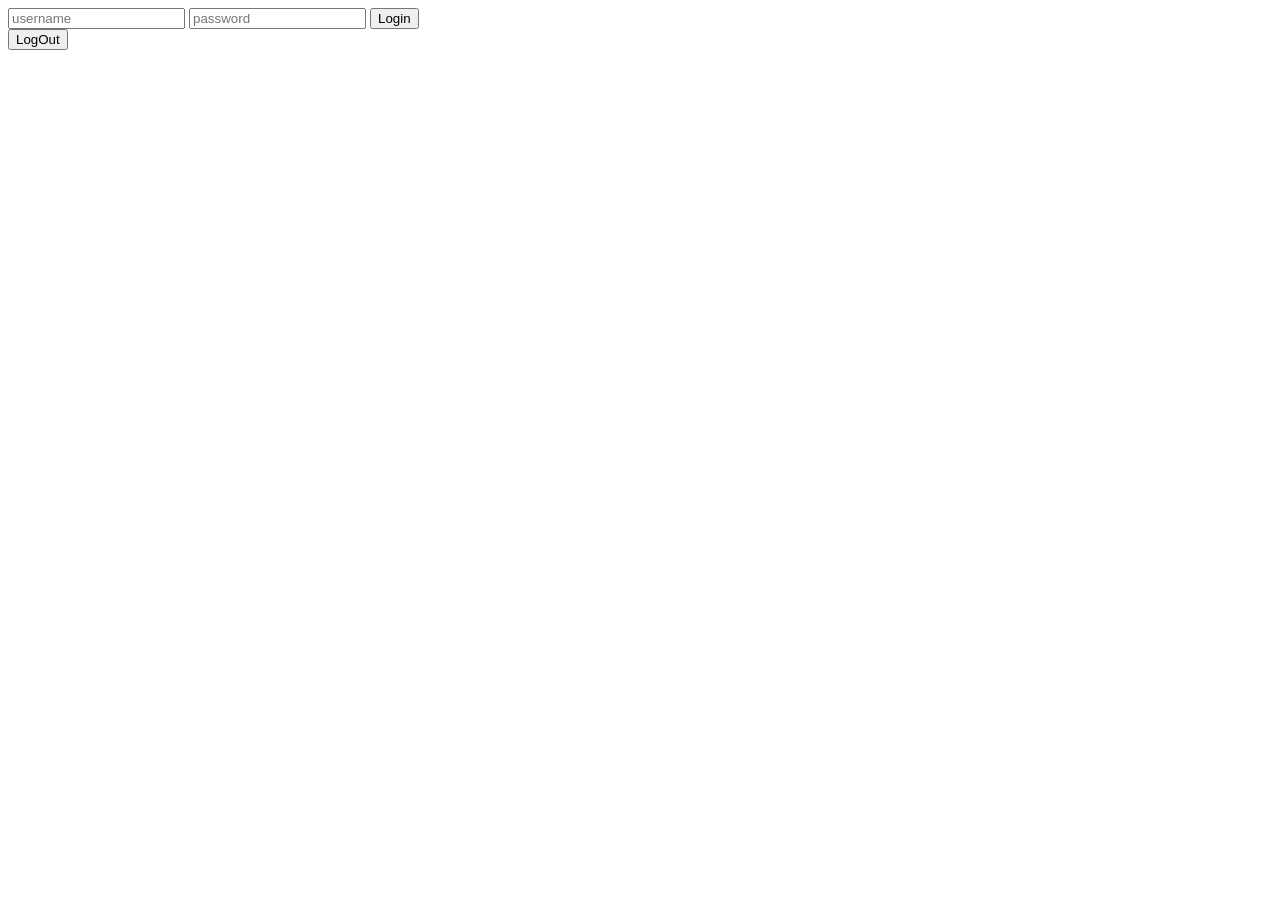
<file: basic_website/index.html>
<html lang="en">
<head>
    <meta charset="UTF-8">
    <meta name="viewport" content="width=device-width, initial-scale=1.0">
    <title>Document</title>
    <style href="style.css"></style>
</head>
<body>
    <div id="login-page">
        <input type="text" id="username" placeholder="username">
        <input type="password" id="password" placeholder="password">
        <button id="login-button">Login</button>
        <div id="error-login"></div>
    </div>
    <div id="main-section">

    </div>
    <button id="logout-button">LogOut</button>
    <script src="script.js"></script>
</body>
</html>
</file>
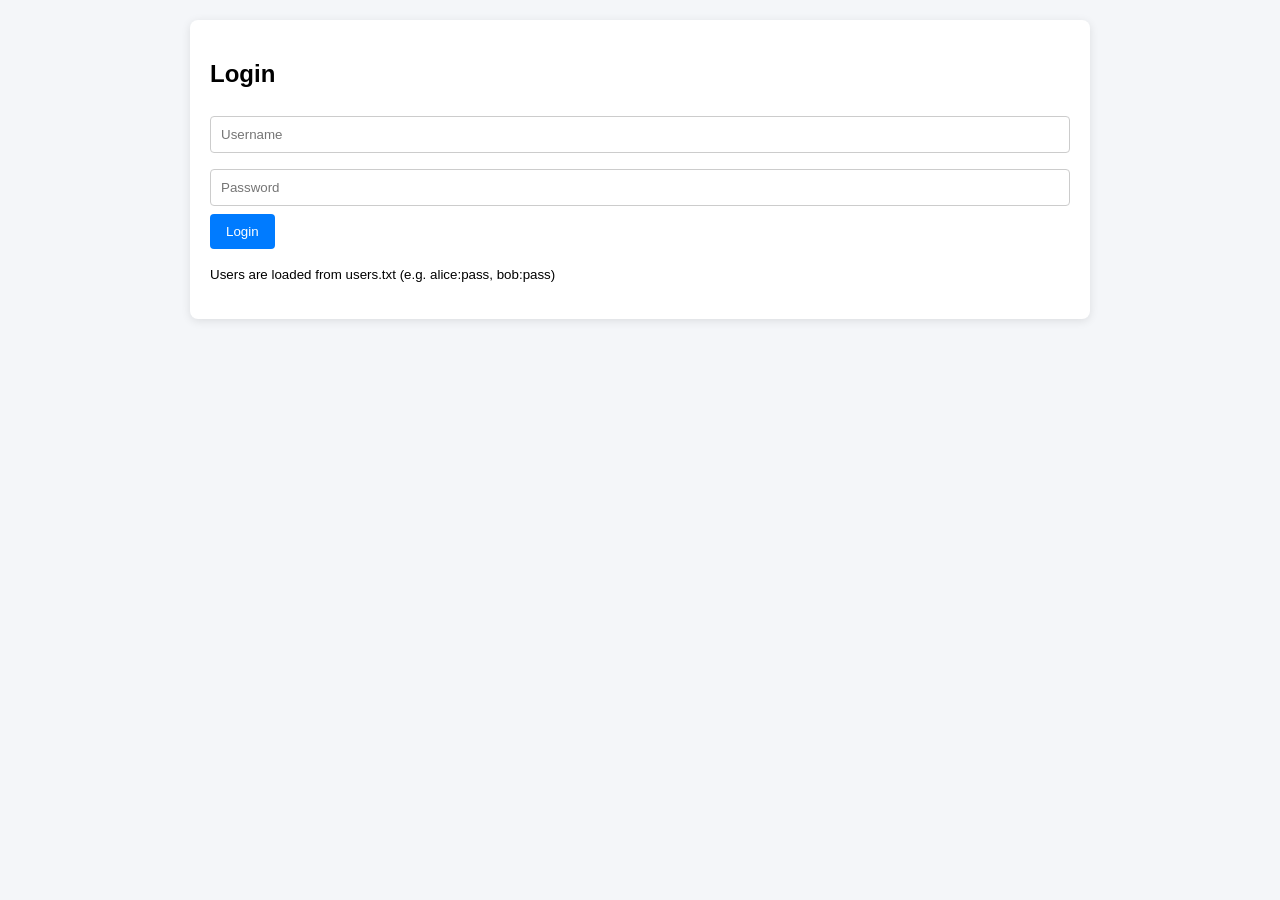
<file: notepad/index.html>
<!DOCTYPE html>
<html lang="en">
<head>
    <meta charset="UTF-8">
    <meta name="viewport" content="width=device-width, initial-scale=1.0">
    <title>Shared Notepad</title>
    <link rel="stylesheet" href="style.css">
</head>
<body>
<div id="app">
    <!-- LOGIN SECTION -->
    <div id="login-section">
        <h2>Login</h2>
        <div id="login-error" class="error"></div>
        <input type="text" id="username" placeholder="Username" autocomplete="off">
        <input type="password" id="password" placeholder="Password">
        <button id="login-btn">Login</button>
        <p><small>Users are loaded from <code>users.txt</code> (e.g. alice:pass, bob:pass)</small></p>
    </div>

    <!-- MAIN APP SECTION (hidden until login) -->
    <div id="main-section" class="hidden">
        <div class="header">
            <div class="user-info">Logged in as: <span id="current-user"></span></div>
            <button id="logout-btn" class="secondary">Logout</button>
        </div>

        <div class="section">
            <h3>Your Notepads</h3>
            <button id="create-notepad-btn">+ Create New Notepad</button>
            <div id="notepad-list"></div>
        </div>

        <!-- Notepad editor (hidden until a notepad is opened) -->
        <div id="editor-section" class="section hidden">
            <h3>
                <span id="editor-title"></span>
                <span id="editor-badge" class="badge"></span>
            </h3>
            <textarea id="notepad-content" rows="10" placeholder="Notepad content..."></textarea>
            <div style="display: flex; gap: 8px; margin: 10px 0;">
                <button id="save-notepad-btn">Save</button>
                <button id="close-editor-btn" class="secondary">Close</button>
            </div>

            <!-- Share management (only visible to owner) -->
            <div id="share-section" class="hidden">
                <h4>Share this notepad</h4>
                <div id="share-list"></div>
                <div style="display: flex; gap: 8px;">
                    <input type="text" id="share-username" placeholder="Username">
                    <select id="share-permission">
                        <option value="read">Read only</option>
                        <option value="write">Read & Write</option>
                    </select>
                    <button id="add-share-btn">Add</button>
                </div>
                <div id="share-error" class="error"></div>
            </div>
        </div>
    </div>
</div>
<script src="script.js"></script>
</body>
</html>
</file>
<file: notepad/style.css>
* {
    box-sizing: border-box;
    font-family: sans-serif;
}

body {
    background: #f4f6f9;
    display: flex;
    justify-content: center;
    padding: 20px;
    margin: 0;
}

#app {
    max-width: 900px;
    width: 100%;
    background: white;
    border-radius: 8px;
    box-shadow: 0 2px 10px rgba(0,0,0,0.1);
    padding: 20px;
}

/* login & app sections */
.hidden {
    display: none !important;
}

.section {
    margin: 20px 0;
}

/* forms & buttons */
input, textarea, select {
    width: 100%;
    padding: 10px;
    margin: 8px 0;
    border: 1px solid #ccc;
    border-radius: 4px;
}

button {
    background: #007bff;
    color: white;
    border: none;
    padding: 10px 16px;
    border-radius: 4px;
    cursor: pointer;
}

button.danger {
    background: #dc3545;
}

button.secondary {
    background: #6c757d;
}

button:disabled {
    background: #aaa;
    cursor: not-allowed;
}

/* notepad list */
.notepad-item {
    display: flex;
    justify-content: space-between;
    align-items: center;
    padding: 10px;
    border-bottom: 1px solid #eee;
}

.notepad-item:last-child {
    border: none;
}

.notepad-info {
    cursor: pointer;
    flex-grow: 1;
}

.badge {
    background: #28a745;
    color: white;
    padding: 2px 8px;
    border-radius: 12px;
    font-size: 0.8em;
    margin-left: 8px;
}

.badge.owner {
    background: #ffc107;
    color: #333;
}

.badge.readonly {
    background: #6c757d;
}

/* share list */
.share-entry {
    display: flex;
    align-items: center;
    gap: 8px;
    margin: 5px 0;
}

.share-entry span {
    flex: 1;
}

.small-btn {
    padding: 4px 8px;
    font-size: 0.9em;
}

/* header */
.header {
    display: flex;
    justify-content: space-between;
    align-items: center;
    margin-bottom: 20px;
}

.user-info {
    font-weight: bold;
}

/* error */
.error {
    color: #dc3545;
    font-size: 0.9em;
}
</file>
